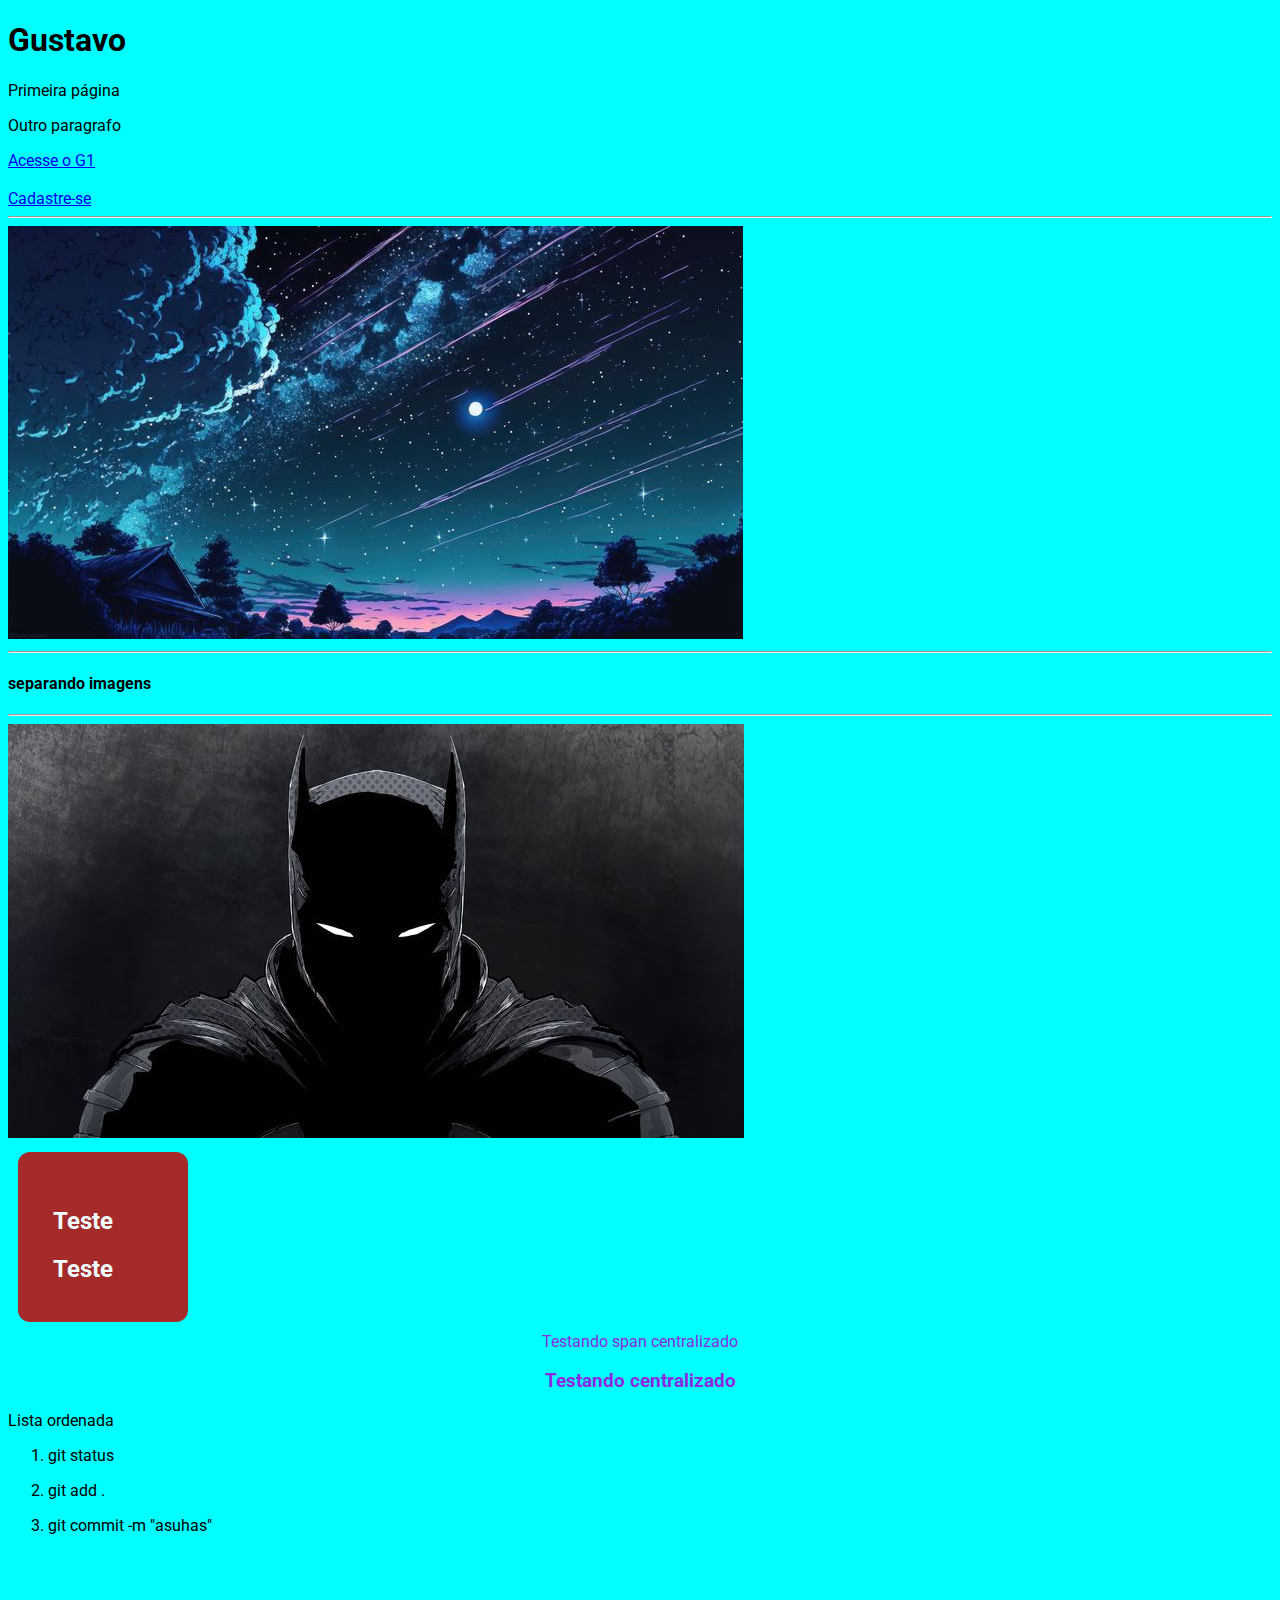
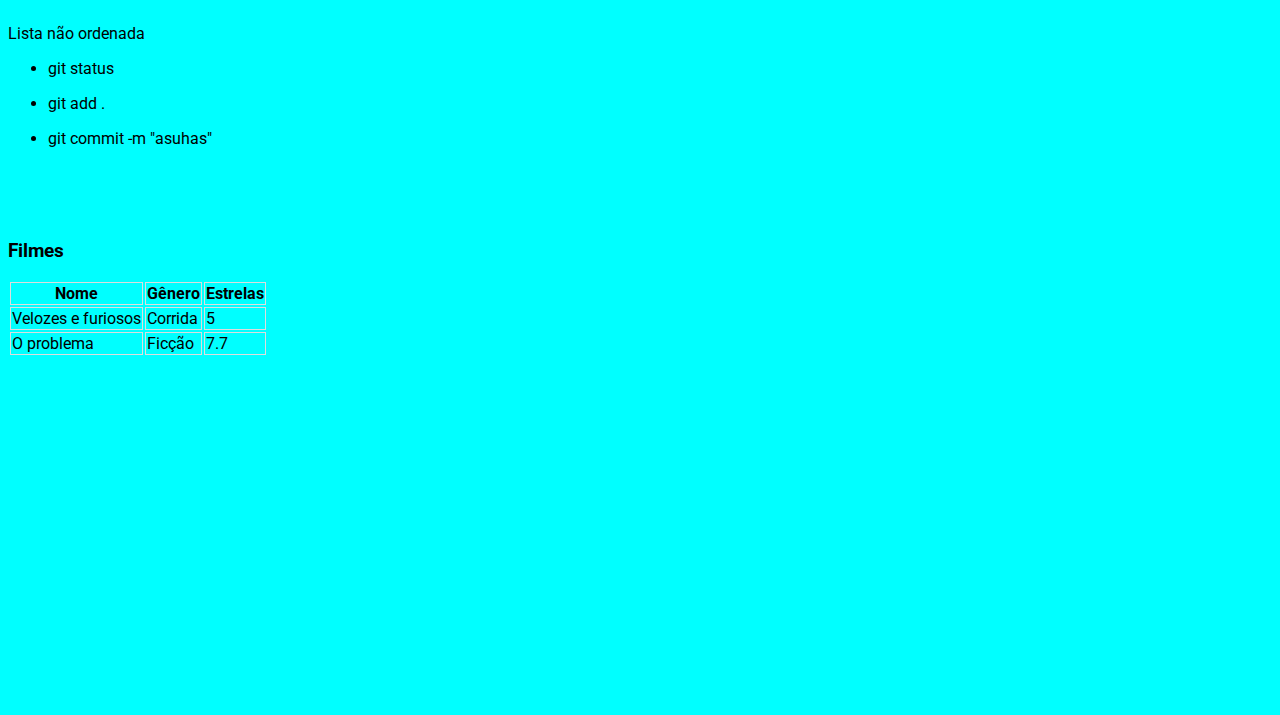
<file: index.html>
<!DOCTYPE html>
<html lang="ptbr">
<head>
    <meta charset="UTF-8">
    <meta name="viewport" content="width=device-width, initial-scale=1.0">
    <link rel="stylesheet" href="assets/css/index.css">
    <style>
        #caixa {
            height: 100px;
            width: 100px;
            background-color: brown;
            border-color: blueviolet;
            border-radius: 12px;
            color: azure;
            padding: 35px; /* espaçamento interno*/
            /* text-align: center; */
            margin: 10px; /*espaçamento externo*/
        }
        .center {
            color: blueviolet;
            text-align: center;
        }
        td, th{
            border: 1px solid #dddddd;
        }
    </style>
    
    <title>Document</title>
</head>
<body>
    <h1>Gustavo</h1> <!--a teg H é utilizada para TITULO-->
    
    <p>Primeira página</p> <!--a teg P é para parágrafo-->
    <p>Outro paragrafo</p>

    <a href="https://g1.globo.com/ce" target="_blank">Acesse o G1 </a><!-- a teg A é utilizada para Link podendo abrir ou redirecionar para outra pagina-->
    <!--target pode ser _blank (abre em uma nova aba), _parent (mesma aba), _self (), _top () -->
    <br>
    <br>
    <a href="assets/html/formulario_usuario.html" target="_blank">Cadastre-se</a>

    <!-- Tags inline: tag que se fecha na mesma linha de abertura -->

    <hr/> <!-- a teg HR cria uma linha-->
    <img src="./assets/img/plano-de-fundo.jpg" alt="planeta"/> <!--a teg ALT é para ajudar na busca do seu site-->
    <hr/>
    <h4>separando imagens</h4>
    <hr/>
    <img src="./assets/img/batman.jpg" alt="batman"/>

    <!-- <link rel="stylesheet" href="style.css"> -->

    <div id="caixa">        
        <h2>Teste</h2>
        <h2>Teste</h2>
        
    </div>

    <div class="center">
        <span>Testando span centralizado

        <h3>Testando centralizado</h3>
    </div>
    
    <!-- Lista Ordenada -->
    <p>Lista ordenada</p>
    <ol>
        <li>
            <pre>git status</pre>            
        </li>
        
        <li>            
            <pre>git add .</pre>                        
        </li>
        
        <li>            
            <pre>git commit -m "asuhas"</pre>                        
        </li>
    </ol>

    <!-- Lista não ordenada  -->
    <br><br><br>

    <p>Lista não ordenada</p>
    <ul>
        <li>
            <pre>git status</pre>            
        </li>
        
        <li>            
            <pre>git add .</pre>                        
        </li>
        
        <li>            
            <pre>git commit -m "asuhas"</pre>                        
        </li>
    </ul>
    <br><br><br>

    <!-- Tabela -->
    <h3>Filmes</h3>
    <table>
        <!-- 1ª linha da tabela são as colunas -->
        <tr>
            <th>Nome</th>
            <th>Gênero</th>
            <th>Estrelas</th>
        </tr>
        <!-- As proximas linhas são os dados -->
        <tr>
            <td>Velozes e furiosos</td>
            <td>Corrida</td>
            <td>5</td>        
        </tr>
        <tr>
            <td>O problema</td>
            <td>Ficção</td>
            <td>7.7</td>
        </tr>
    </table>

</body>
</html>
</file>
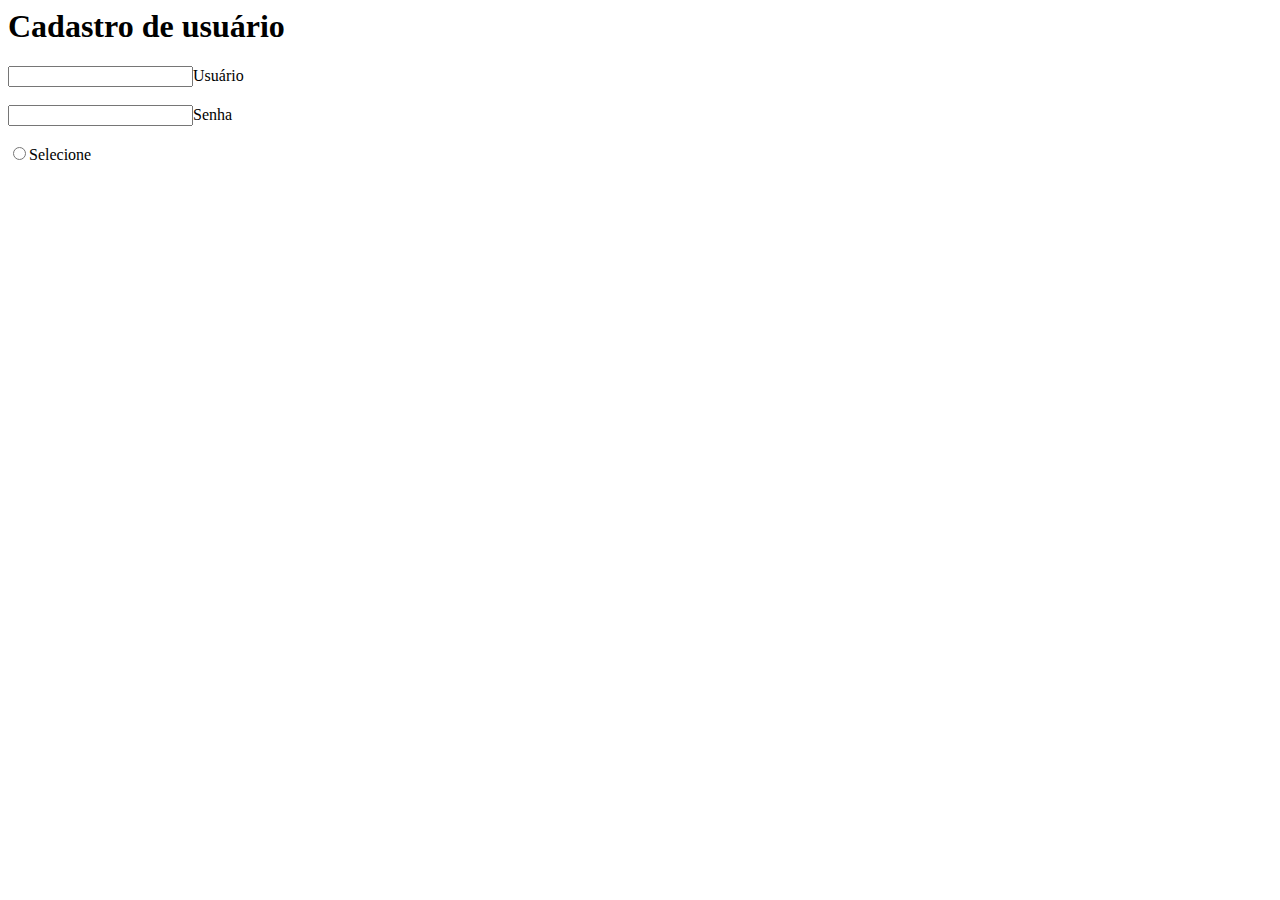
<file: formulario_usuario.html>
<html>
    <head>
        <title>Cadastre-se</title>
    </head>
    <body>
        <h1>Cadastro de usuário</h1>

        <form action="">

            <input type="text">Usuário</input>
            <br>
            <br>
            <input type="password">Senha</input>
            <br>
            <br>
            <input type="radio">Selecione

        </form>
    </body>
</html>
</file>
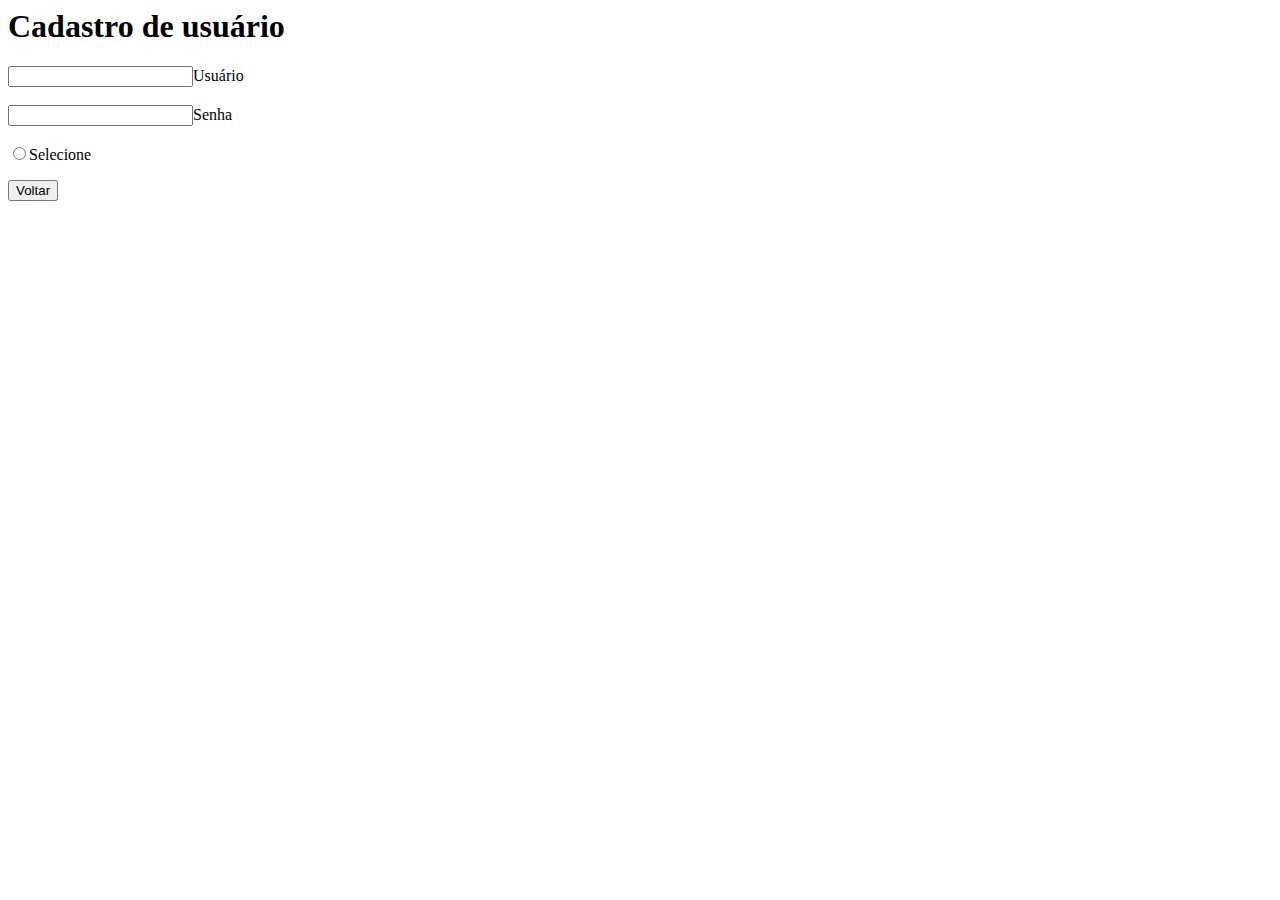
<file: assets/html/formulario_usuario.html>
<html>
    <head>
        <title>Cadastre-se</title>
    </head>
    <body>
        <h1>Cadastro de usuário</h1>

        <form action="">

            <input type="text">Usuário</input>
            <br>
            <br>
            <input type="password">Senha</input>
            <br>
            <br>
            <input type="radio">Selecione

        </form>

        <a href="../../index.html">
            <button type="button">Voltar</button>
        </a>
    </body>
</html>
</file>
<file: assets/css/index.css>
@import url('https://fonts.googleapis.com/css2?family=Roboto:ital,wght@0,100;0,300;0,400;0,500;0,700;0,900;1,100;1,300;1,400;1,500;1,700;1,900&display=swap');

* {
  margin: 3;
  padding: 3;
  font-family: 'Roboto', sans-serif;
}

head{
    color: brown;
}

body{
    
    background-color: aqua;
    background-repeat: no-repeat;
    background-size: cover;
    background-attachment: fixed;

    padding-bottom: 350px;
}
</file>
